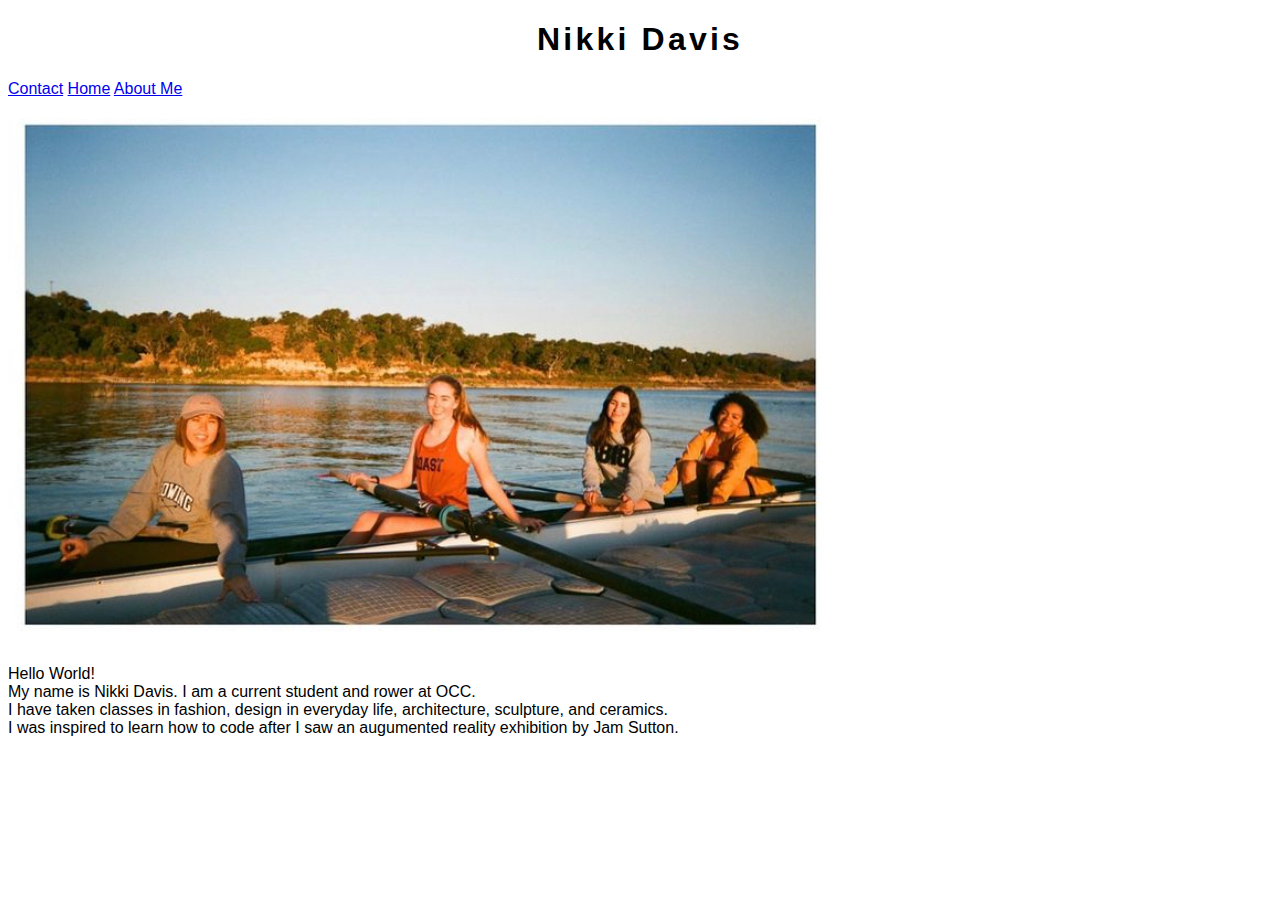
<file: index.html>
<!DOCTYPE html>
<html lang="en">
<head>
    <meta charset="UTF-8">
    <meta name="viewport" content="width=device-width, initial-scale=1.0">
    <title>Index</title>
    <link rel="stylesheet" href="style.css">

</head>
<body>
<h1>Nikki Davis</h1>
<nav class="menu">
    <a href="contact.html">Contact</a>
    <a href="portfolio.html">Home</a>
    <a href="index.html">About Me</a>
</nav> 
<img src="Images/rowingsb.jpg" alt="Saturdays are for the girls - Lake Cachuma, Santa Barbara CA" class="responsive">
<p>Hello World! <br> My name is Nikki Davis. I am a current student and rower at OCC.<br>
           I have taken classes in fashion, design in everyday life, architecture, sculpture, and ceramics.<br>
          I was inspired to learn how to code after I saw an augumented reality exhibition by Jam Sutton.
</p>
</body>
</html>
</file>
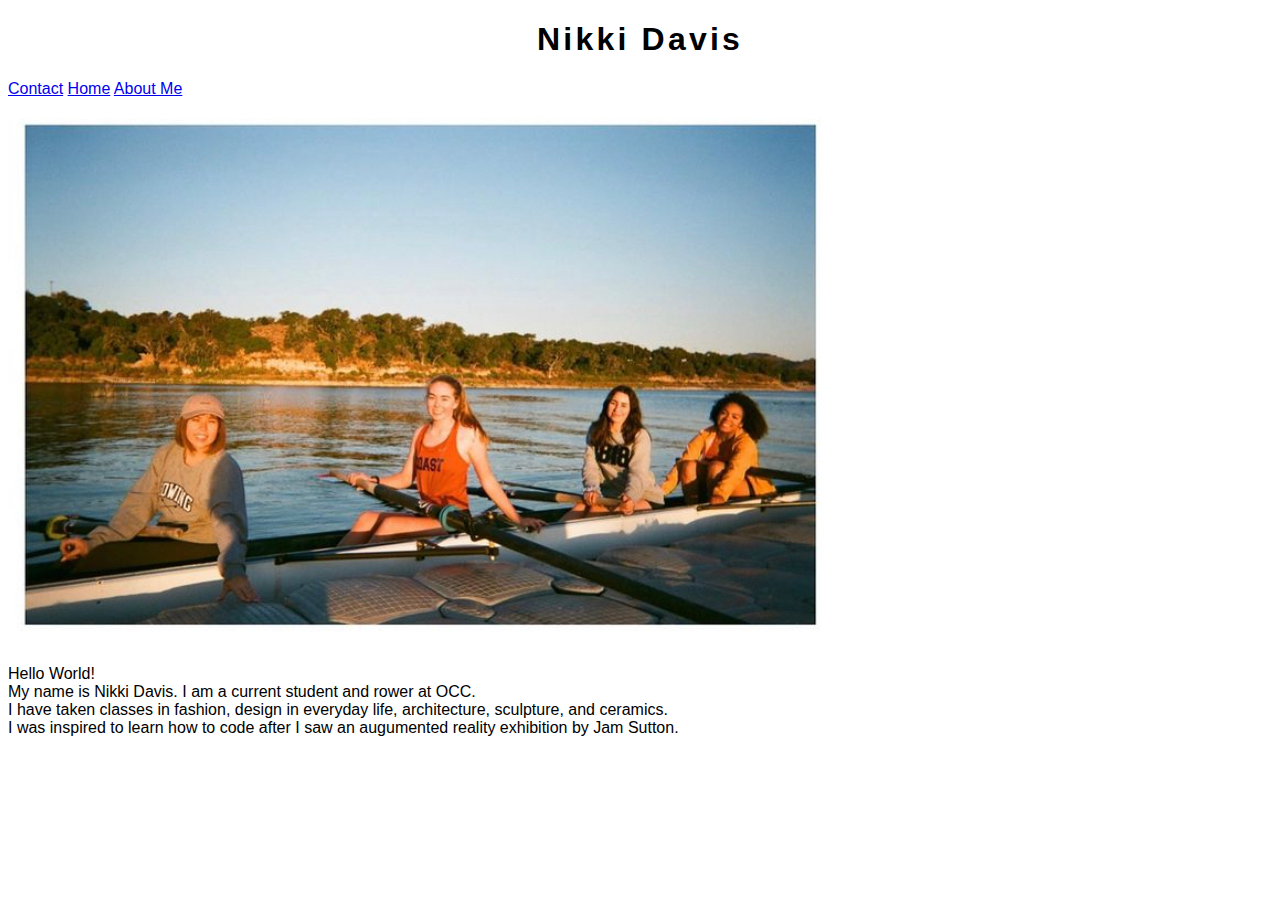
<file: Files/index.html>
<!DOCTYPE html>
<html lang="en">
<head>
    <meta charset="UTF-8">
    <meta name="viewport" content="width=device-width, initial-scale=1.0">
    <title>Index</title>
    <link rel="stylesheet" href="style.css">

</head>
<body>
<h1>Nikki Davis</h1>
<nav class="menu">
    <a href="http://127.0.0.1:5500/Files/contact.html">Contact</a>
    <a href="http://127.0.0.1:5500/Files/portfolio.html">Home</a>
    <a href="http://127.0.0.1:5500/Files/index.html">About Me</a>
</nav> 
<img src="Images/rowingsb.jpg" alt="Saturdays are for the girls - Lake Cachuma, Santa Barbara CA" class="responsive">
<p>Hello World! <br> My name is Nikki Davis. I am a current student and rower at OCC.<br>
           I have taken classes in fashion, design in everyday life, architecture, sculpture, and ceramics.<br>
          I was inspired to learn how to code after I saw an augumented reality exhibition by Jam Sutton.
</p>
</body>
</html>
</file>
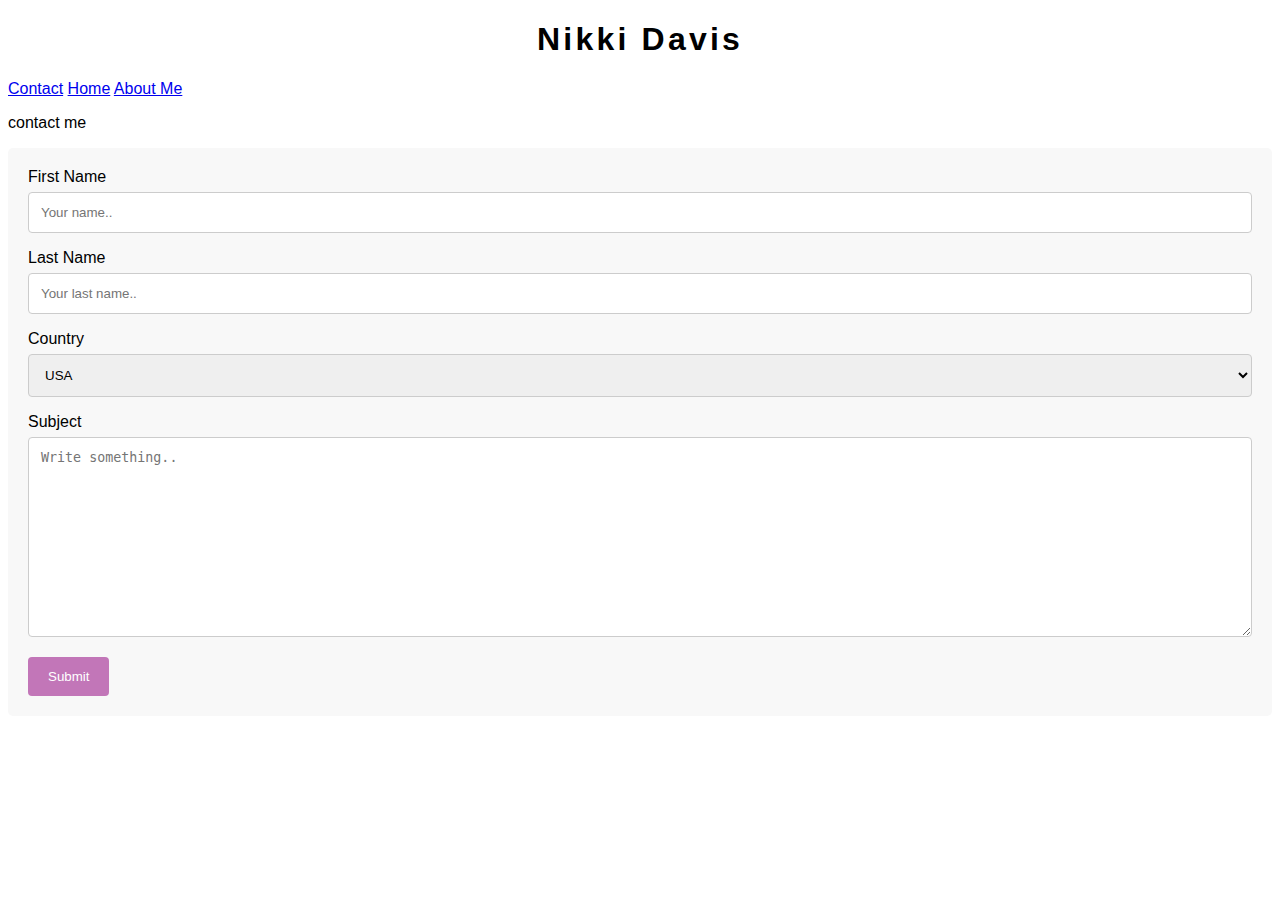
<file: contact.html>
<!DOCTYPE html>
<html lang="en">
<head>
    <meta charset="UTF-8">
    <meta name="viewport" content="width=device-width, initial-scale=1.0">
    <title>Contact</title>
    <link rel="stylesheet" href="style.css">
</head>
<body>
<h1>Nikki Davis</h1>  
<nav class="menu">
    <a href="contact.html">Contact</a>
    <a href="portfolio.html">Home</a>
    <a href="index.html">About Me</a>
</nav>
<p>contact me</p>
<div class="container">
    <form action="action_page.php">
  
      <label for="fname">First Name</label>
      <input type="text" id="fname" name="firstname" placeholder="Your name..">
  
      <label for="lname">Last Name</label>
      <input type="text" id="lname" name="lastname" placeholder="Your last name..">
  
      <label for="country">Country</label>
      <select id="country" name="country">
        <option value="australia">USA</option>
        <option value="canada">Canada</option>
        <option value="usa">Italy</option>
      </select>
  
      <label for="subject">Subject</label>
      <textarea id="subject" name="subject" placeholder="Write something.." style="height:200px"></textarea>
  
      <input type="submit" value="Submit">
  
    </form>
  </div>
</body>
</html>
</file>
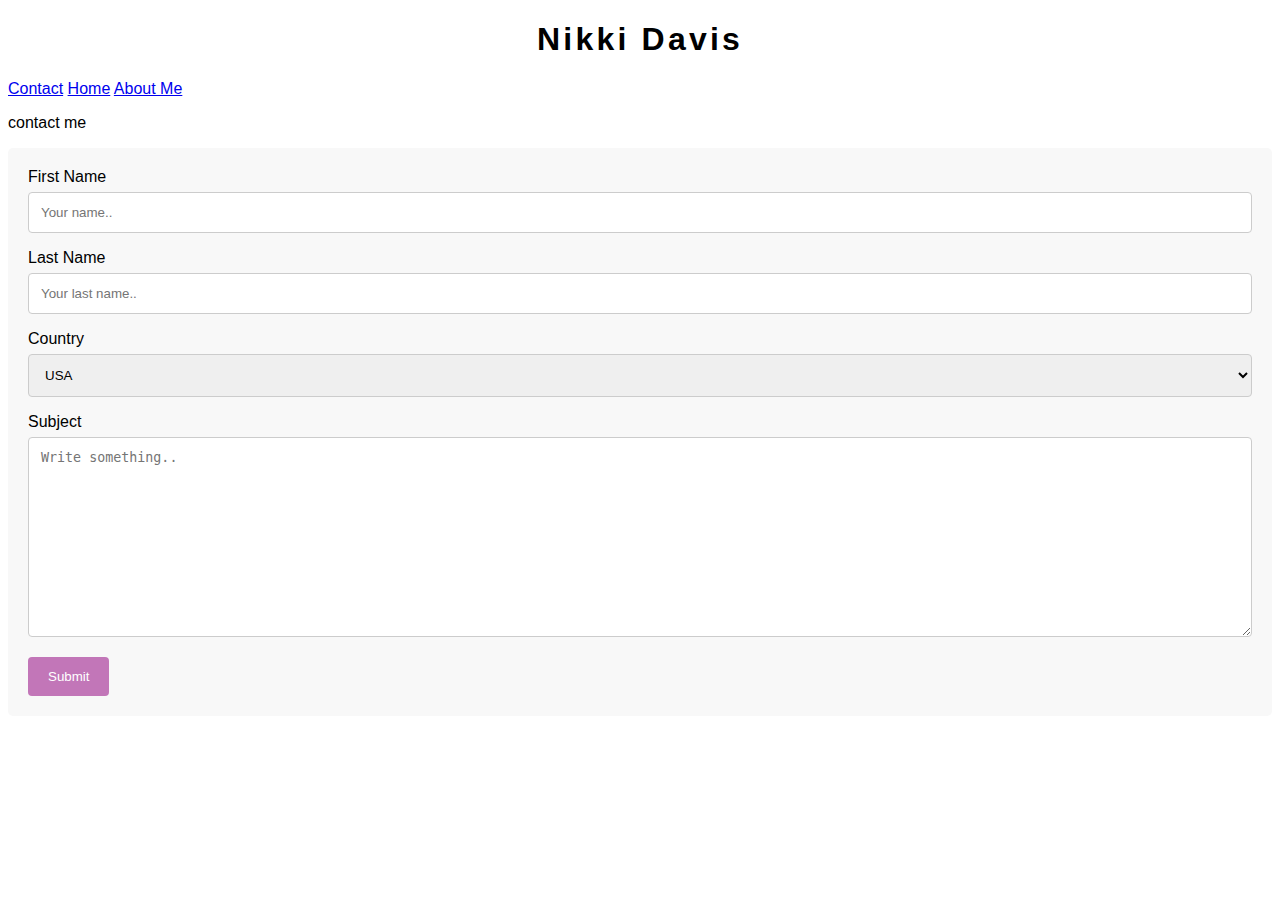
<file: Files/contact.html>
<!DOCTYPE html>
<html lang="en">
<head>
    <meta charset="UTF-8">
    <meta name="viewport" content="width=device-width, initial-scale=1.0">
    <title>Contact</title>
    <link rel="stylesheet" href="style.css">
</head>
<body>
<h1>Nikki Davis</h1>  
<nav class="menu">
    <a href="http://127.0.0.1:5500/Files/contact.html">Contact</a>
    <a href="http://127.0.0.1:5500/Files/portfolio.html">Home</a>
    <a href="http://127.0.0.1:5500/Files/index.html">About Me</a>
</nav>
<p>contact me</p>
<div class="container">
    <form action="action_page.php">
  
      <label for="fname">First Name</label>
      <input type="text" id="fname" name="firstname" placeholder="Your name..">
  
      <label for="lname">Last Name</label>
      <input type="text" id="lname" name="lastname" placeholder="Your last name..">
  
      <label for="country">Country</label>
      <select id="country" name="country">
        <option value="australia">USA</option>
        <option value="canada">Canada</option>
        <option value="usa">Italy</option>
      </select>
  
      <label for="subject">Subject</label>
      <textarea id="subject" name="subject" placeholder="Write something.." style="height:200px"></textarea>
  
      <input type="submit" value="Submit">
  
    </form>
  </div>
</body>
</html>
</file>
<file: style.css>
h1{
    text-align: center;
    letter-spacing: .2rem;
  }
body {
    font-family: "Helvetica Neue",sans-serif;
    font-weight: lighter;
}
ul {
    list-style-type: none;
    margin: 0;
    padding: 0;
  }
img{
    max-width: 100%;
    height: auto;
    display: block;
  }
.proj_images{
    display: flex;
    width:100%;

}
.images{
 text-align:center;
}
input[type=text], select, textarea {
  width: 100%;
  padding: 12px; 
  border: 1px solid #ccc; 
  border-radius: 4px; 
  box-sizing: border-box; 
  margin-top: 6px; 
  margin-bottom: 16px; 
  resize: vertical
}
input[type=submit] {
  background-color: #c276b8;
  color: white;
  padding: 12px 20px;
  border: none;
  border-radius: 4px;
  cursor: pointer;
}
input[type=submit]:hover {
  background-color: #dbc0d3;
}
.container {
  border-radius: 5px;
  background-color: #f8f8f8;
  padding: 20px;
}
</file>
<file: Files/style.css>
h1{
    text-align: center;
    letter-spacing: .2rem;
  }
body {
    font-family: "Helvetica Neue",sans-serif;
    font-weight: lighter;
}
ul {
    list-style-type: none;
    margin: 0;
    padding: 0;
  }
img{
    max-width: 100%;
    height: auto;
    display: block;
  }
.proj_images{
    display: flex;
    width:100%;

}
.images{
 text-align:center;
}
input[type=text], select, textarea {
  width: 100%;
  padding: 12px; 
  border: 1px solid #ccc; 
  border-radius: 4px; 
  box-sizing: border-box; 
  margin-top: 6px; 
  margin-bottom: 16px; 
  resize: vertical
}
input[type=submit] {
  background-color: #c276b8;
  color: white;
  padding: 12px 20px;
  border: none;
  border-radius: 4px;
  cursor: pointer;
}
input[type=submit]:hover {
  background-color: #dbc0d3;
}
.container {
  border-radius: 5px;
  background-color: #f8f8f8;
  padding: 20px;
}
</file>
